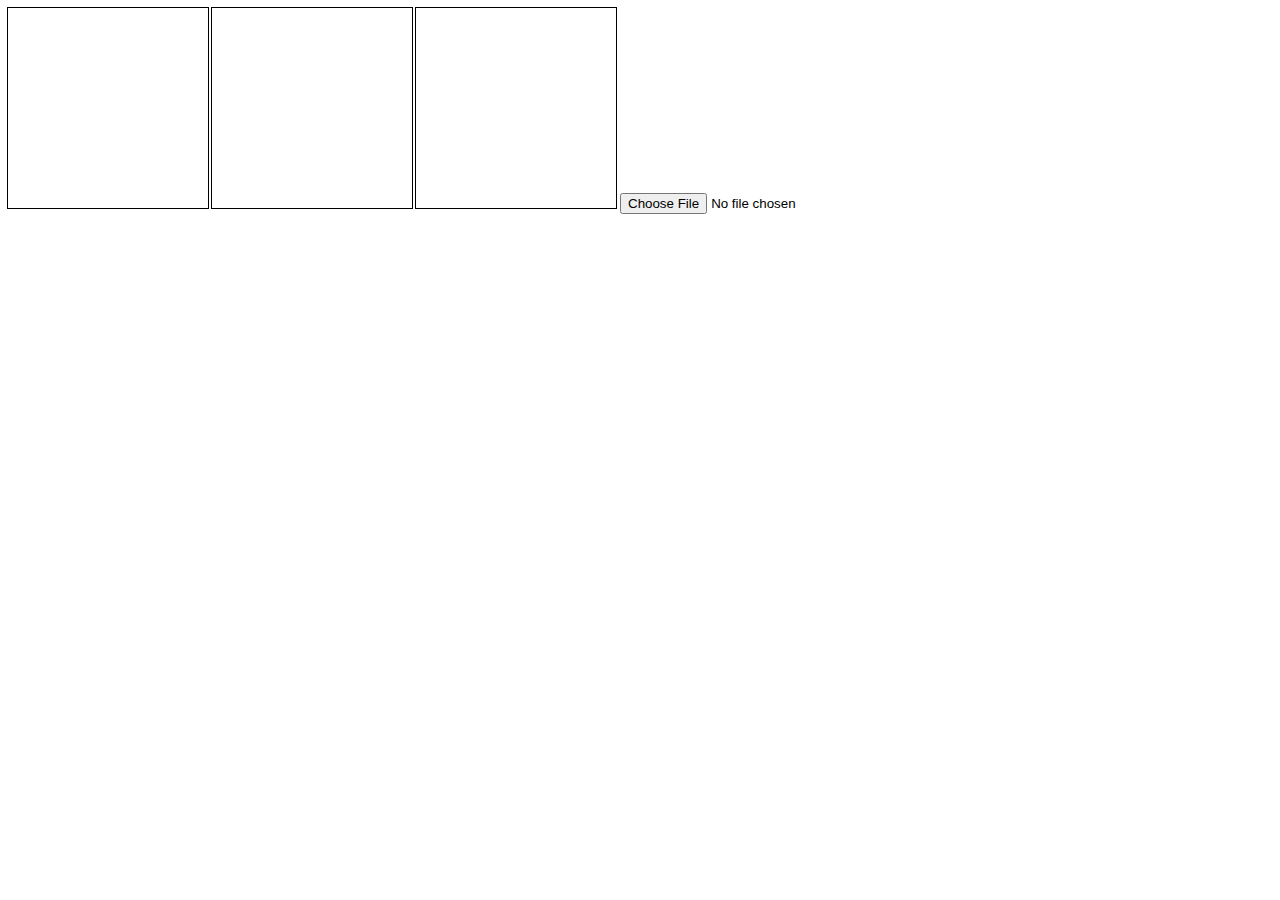
<file: index.html>
<html>
<head>
    <link rel="stylesheet" href="style.css">

</head>
<body>

    
<canvas id="preview"></canvas>
<canvas id="canvas"></canvas>
<canvas id="review"></canvas>
<input id="input" type="file" />
<script src="color.js"></script>
</body>

</html>
</file>
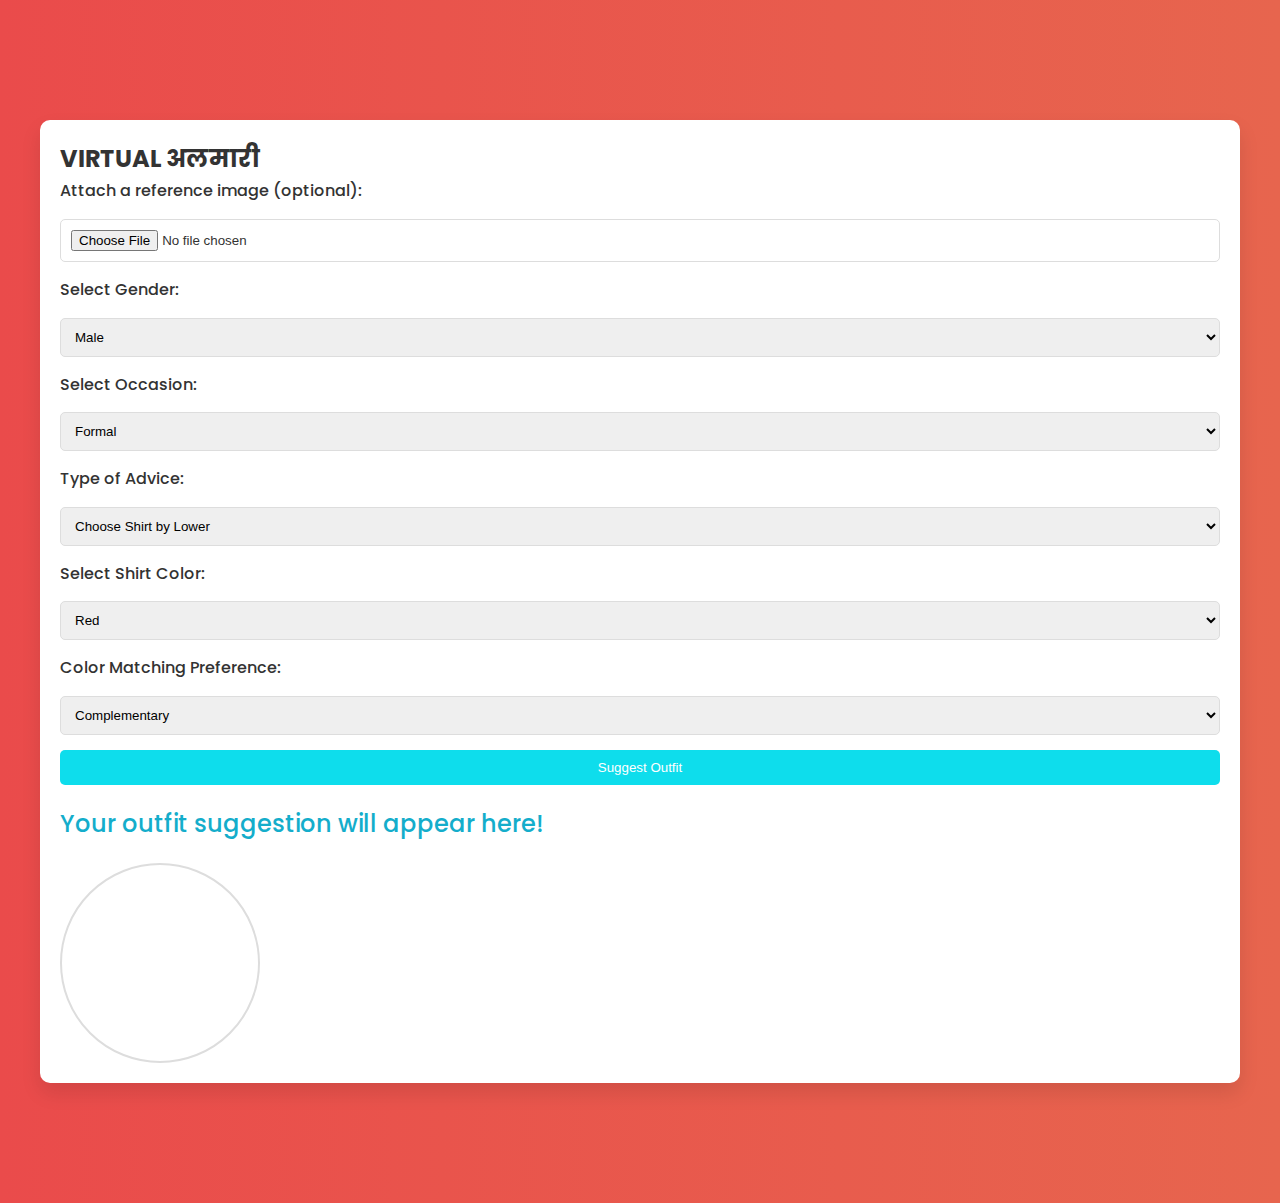
<file: tryagain.html>
<!DOCTYPE html>
<html lang="en">

<head>
    <meta charset="UTF-8">
    <meta name="viewport" content="width=device-width, initial-scale=1.0">
    <meta http-equiv="X-UA-Compatible" content="IE=edge">
    <title>Smart Wardrobe Assistant</title>
    <link href="https://fonts.googleapis.com/css2?family=Poppins:wght@300;400;500;700&display=swap" rel="stylesheet">
    <link rel="stylesheet" href="tryagain.css">
</head>

<body>

    <!-- Main Content Section -->
    <div class="container" id="outfitForm">
        <h2>VIRTUAL अलमारी</h2>
        <form>
            <label for="fileUpload">Attach a reference image (optional):</label>
            <input type="file" id="fileUpload" name="fileUpload" accept="image/*">

            <label for="gender">Select Gender:</label>
            <select id="gender" name="gender">
                <option value="1">Male</option>
                <option value="2">Female</option>
            </select>

            <label for="occasion">Select Occasion:</label>
            <select id="occasion" name="occasion">
                <option value="1">Formal</option>
                <option value="2">Casual</option>
                <option value="3">Wedding</option>
            </select>

            <label for="advice">Type of Advice:</label>
            <select id="advice" name="advice">
                <option value="1">Choose Shirt by Lower</option>
                <option value="2">Choose Lower by Shirt</option>
                <option value="3">Suggest Whole Outfit</option>
            </select>

            <label for="shirtColor">Select Shirt Color:</label>
            <select id="shirtColor" name="shirtColor">
                <option value="#ff5252">Red</option>
                <option value="#ffb300">Amber</option>
                <option value="#0000ff">Blue</option>
                <option value="#000000">Black</option>
                <option value="#ffffff">White</option>
                <option value="#ff69b4">Pink</option>
                <option value="#008000">Green</option>
                <option value="#ffa500">Orange</option>
                <option value="#800080">Purple</option>
                <option value="#ff7f50">Coral</option>
            </select>

            <label for="colorMatch">Color Matching Preference:</label>
            <select id="colorMatch" name="colorMatch">
                <option value="complementary">Complementary</option>
                <option value="analogous">Analogous</option>
                <option value="triadic">Triadic</option>
            </select>

            <button type="button" id="submitBtn">Suggest Outfit</button>
        </form>

        <div id="outputSection">
            <p id="suggestionText">Your outfit suggestion will appear here!</p>
        </div>

        <!-- Color Wheel Canvas -->
        <canvas id="colorWheel"></canvas>
    </div>

    <script src="tryagain.js"></script>

</body>

</html>
</file>
<file: style.css>
canvas {
    width: 200px;
    height: 200px;
    outline: 1px solid #000000;
  }
</file>
<file: tryagain.css>
/* Base Styles */
* {
    margin: 0;
    padding: 0;
    box-sizing: border-box;
}

body {
    background: linear-gradient(to right, #ea4b4b, #e7654e);
    font-family: 'Poppins', sans-serif;
    background-color: #723f87;
    color: #333;
    line-height: 1.6;
    scroll-behavior: smooth;
    overflow-x: hidden;
}

/* Navbar */
.navbar {
    display: flex;
    justify-content: space-between;
    align-items: center;
    padding: 20px 30px;
    background-color: #222;
    color: white;
    position: fixed;
    width: 100%;
    top: 0;
    z-index: 1000;
    transition: transform 1.5s ease;
}

.navbar h2 {
    font-size: 1.8rem;
    letter-spacing: 1px;
}

.nav-links {
    list-style: none;
    display: flex;
    gap: 20px;
}

.nav-links a {
    text-decoration: none;
    color: white;
    font-weight: 500;
    padding: 10px 20px;
    transition: background-color 0.4s, color 0.4s;
}

.nav-links a:hover {
    background-color: #0cb9cf;
    color: rgb(32, 132, 185);
    border-radius: 5px;
}

/* Main Container */
.container {
    max-width: 1200px;
    margin: 120px auto;
    padding: 20px;
    background: #fff;
    border-radius: 10px;
    box-shadow: 0 10px 20px rgba(0, 0, 0, 0.1);
    position: relative;
}

/* Form */
form {
    display: flex;
    flex-direction: column;
    gap: 15px;
}

form label {
    font-weight: 500;
    color: #333;
}

form select,
form input,
form textarea {
    padding: 10px;
    border: 1px solid #ddd;
    border-radius: 5px;
}

button[type="button"] {
    background-color: #0eddec;
    color: white;
    padding: 10px;
    border: none;
    border-radius: 5px;
    cursor: pointer;
    transition: transform 0.3s ease;
}

button[type="button"]:hover {
    transform: scale(1.05);
}

/* Output Section */
#outputSection {
    margin-top: 20px;
}

#suggestionText {
    font-size: 1.5rem;
    font-weight: 500;
    color: #14adcb;
}

/* Color Wheel Canvas */
#colorWheel {
    margin-top: 20px;
    width: 200px;
    height: 200px;
    border: 2px solid #ddd;
    border-radius: 50%;
    display: block;
}
</file>
